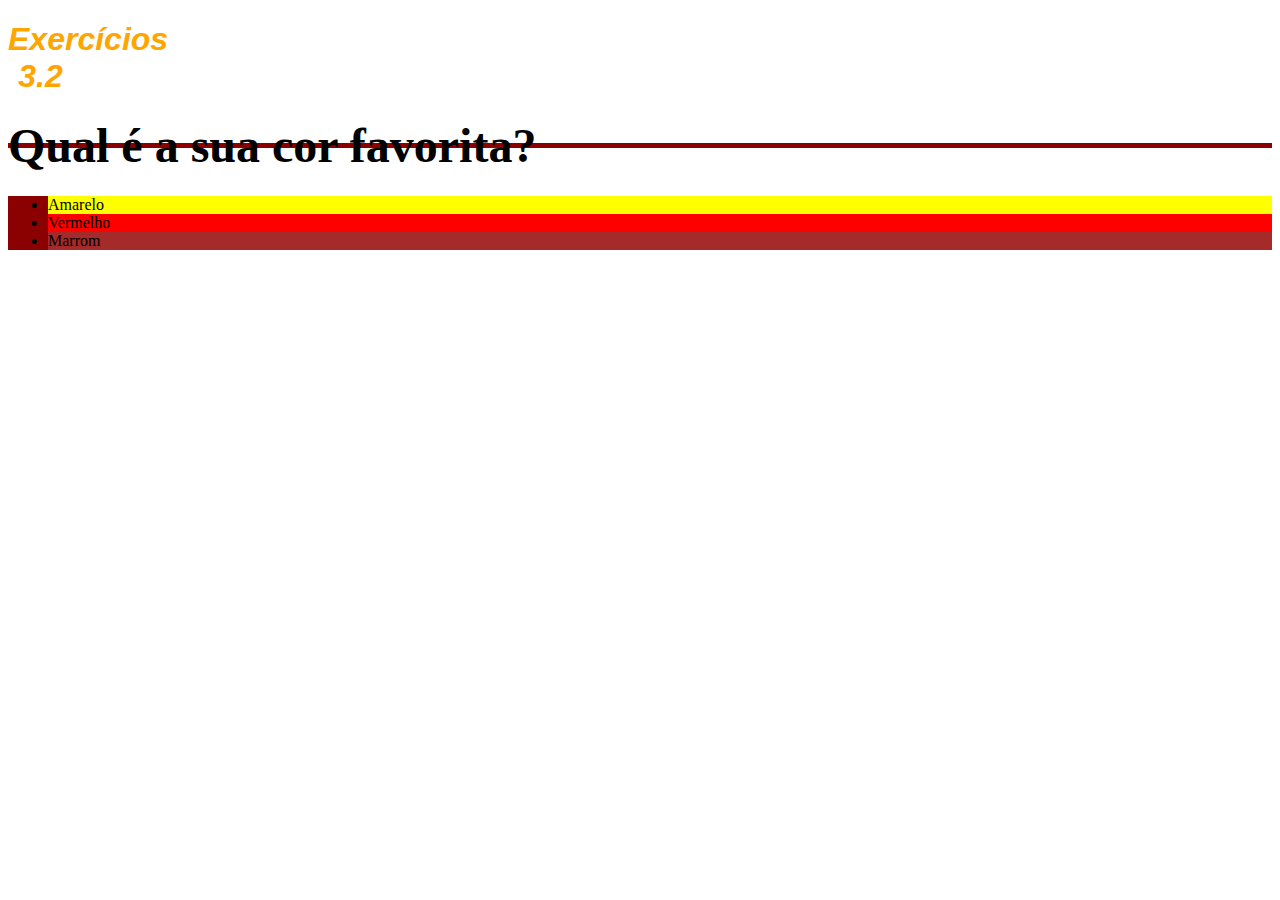
<file: fundamentos/bloco-3-introducao-a-html-e-css/dia-2-html-css-primeiros-passos-em-css/index.html>
<!DOCTYPE html>
<html lang="pt-br">
<head>
  <meta charset="UTF-8">
  <meta http-equiv="X-UA-Compatible" content="IE=edge">
  <meta name="viewport" content="width=device-width, initial-scale=1.0">
  <title>HTML</title>
  <style>
    h1 {
      color: orange;   
      font-family: sans-serif;
      font-style: italic;
      text-align: center;
      width: 65px;
    }

    p {
      font-size: 48px;
      font-weight: 600;
      line-height: 5px;
      text-decoration: dashed;
    }

    body {
      font-size: 16px;
    }
    
    #color {
      background-color: #8b0000;
    }
    
    #amarelo{
      background-color: yellow;
    }
    
    #vermelho{
      background-color: red;
    }

    #marrom{
      background-color: brown;
    };
  </style>
</head>
<body>
  <h1>Exercícios 3.2</h1>
  <p id="color">Qual é a sua cor favorita?</p>
  <ul id="color">
    <li id="amarelo">Amarelo</li>
    <li id="vermelho">Vermelho</li>
    <li id="marrom">Marrom</li>
  </ul>
</body>
</html>
</file>
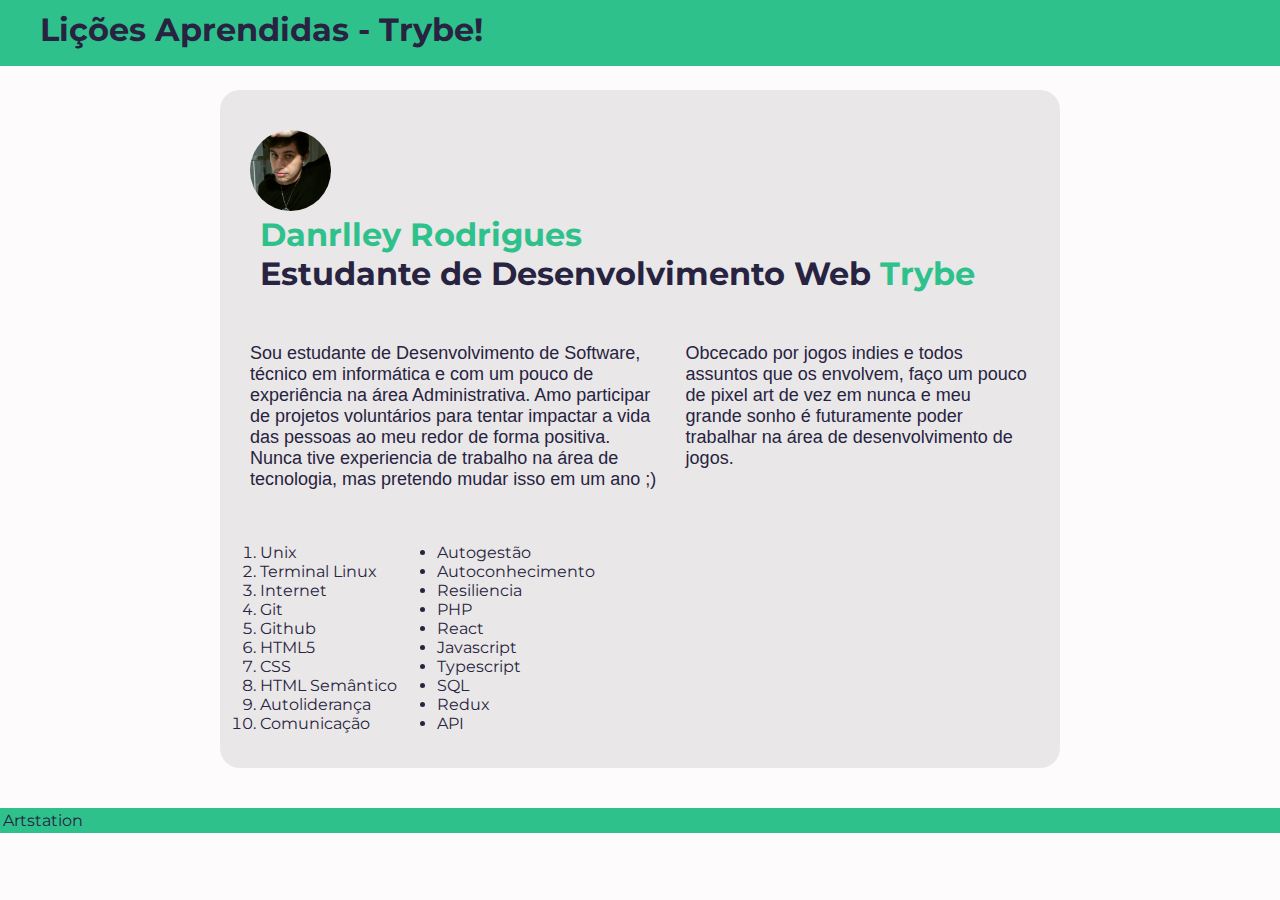
<file: projetos/fundamentos/sd-026-a-project-lessons-learned/index.html>
<!DOCTYPE html>
<html lang="pt-br">
<head>
  <meta charset="UTF-8">
  <meta http-equiv="X-UA-Compatible" content="IE=edge">
  <link href="https://fonts.googleapis.com/css2?family=Montserrat:ital,wght@0,100;0,200;0,300;0,400;0,500;0,600;0,700;0,800;0,900;1,100;1,200;1,300;1,400;1,500;1,600;1,700;1,800;1,900&display=swap" rel="stylesheet">
  <link rel="stylesheet" type="text/css" href="style.css">
  <meta name="viewport" content="width=device-width, initial-scale=1.0">
  <title>Lessons Learned</title>
</head>
<body>
  <header id="cabecalho">
    <h1 id="titulo">Lições Aprendidas - Trybe!</h1>
  </header>
  <div id="main_div">
    <img id="minha_foto" src="eu.jpeg" alt="Esse cara sou eu.">
    <h1><span class="color_trybe">Danrlley Rodrigues <br></span>
      Estudante de Desenvolvimento Web <span class="color_trybe">Trybe</span></h1>
    <article class="lado-esquerdo">
      Sou estudante de Desenvolvimento de Software, técnico em informática e com um pouco de experiência na área Administrativa. Amo participar de projetos voluntários para tentar impactar a vida das pessoas ao meu redor de forma positiva. Nunca tive experiencia de trabalho na área de tecnologia, mas pretendo mudar isso em um ano ;)
    </article>
    <aside class="lado-direito">
      Obcecado por jogos indies e todos assuntos que os envolvem, faço um pouco de pixel art de vez em nunca e meu grande sonho é futuramente poder trabalhar na área de desenvolvimento de jogos.
    </aside>
    <div id="listas">
      <ol id="licoes_aprendidas">
        <li>Unix</li>
        <li>Terminal Linux</li>
        <li>Internet</li>
        <li>Git</li>
        <li>Github</li>
        <li>HTML5</li>
        <li>CSS</li>
        <li>HTML Semântico</li>
        <li>Autoliderança</li>
        <li>Comunicação</li>
      </ol>
      <ul id="licoes_a_aprender">
        <li>Autogestão</li>
        <li>Autoconhecimento</li>
        <li>Resiliencia</li>
        <li>PHP</li>
        <li>React</li>
        <li>Javascript</li>
        <li>Typescript</li>
        <li>SQL</li>
        <li>Redux</li>
        <li>API</li>
      </ul>
    </div>
  </div>
  <footer id="rodape">
    <table>
      <tr>
        <td>
          <a style="text-decoration: none;" href="https://www.artstation.com/sugarzombie/albums/3505584" target="_blank">Artstation</a>
        </td>
      </tr>
    </table>
  </footer>
</body>
</html>
</file>
<file: projetos/fundamentos/sd-026-a-project-lessons-learned/style.css>
* {
  color: rgb(39, 35, 65);
  font-family: Montserrat;
  margin: 0;
}

body {
  background-color: rgb(253, 251, 251);
}

header {
  background-color: rgb(47, 193, 140);
  line-height: 60px;
  width: 100%;
  position: fixed;
  top: 0;
}

.color_trybe {
  color: rgb(47, 193, 140);
}

#main_div {
  border-radius: 20px;
  margin: 90px 220px 40px 220px;
  padding: 40px 0 75px 0;
  background-color: rgb(233, 231, 231);
}

#minha_foto {
  display: inline-block;
  border-radius: 99px;
  height: 81px;
  margin: 0 0 0 30px;
  width: 81px;
}

h1 {
  display: inline-block;
  margin: 0 20px 0 40px;
}

.lado-esquerdo {
  border: 0;
  display: block;
  float: left;
  font-family: Arial, Helvetica, sans-serif;
  font-size: large;
  margin: 40px 0 0 20px;
  padding: 10px;
  width: 49%;
}

.lado-direito {
  display: block;
  float: right;
  font-family: Arial, Helvetica, sans-serif;
  font-size: large;
  margin: 40px 20px 0 0;
  padding: 10px;
  width: 41%;
}

#listas {
  margin-top: 250px;
  margin-bottom: 400px;
}

ol {
  float: left;
}

ul {
  float: left;
}

footer {
  background-color: rgb(47, 193, 140);
  width: 100%;
  bottom: 0;
}
</file>
